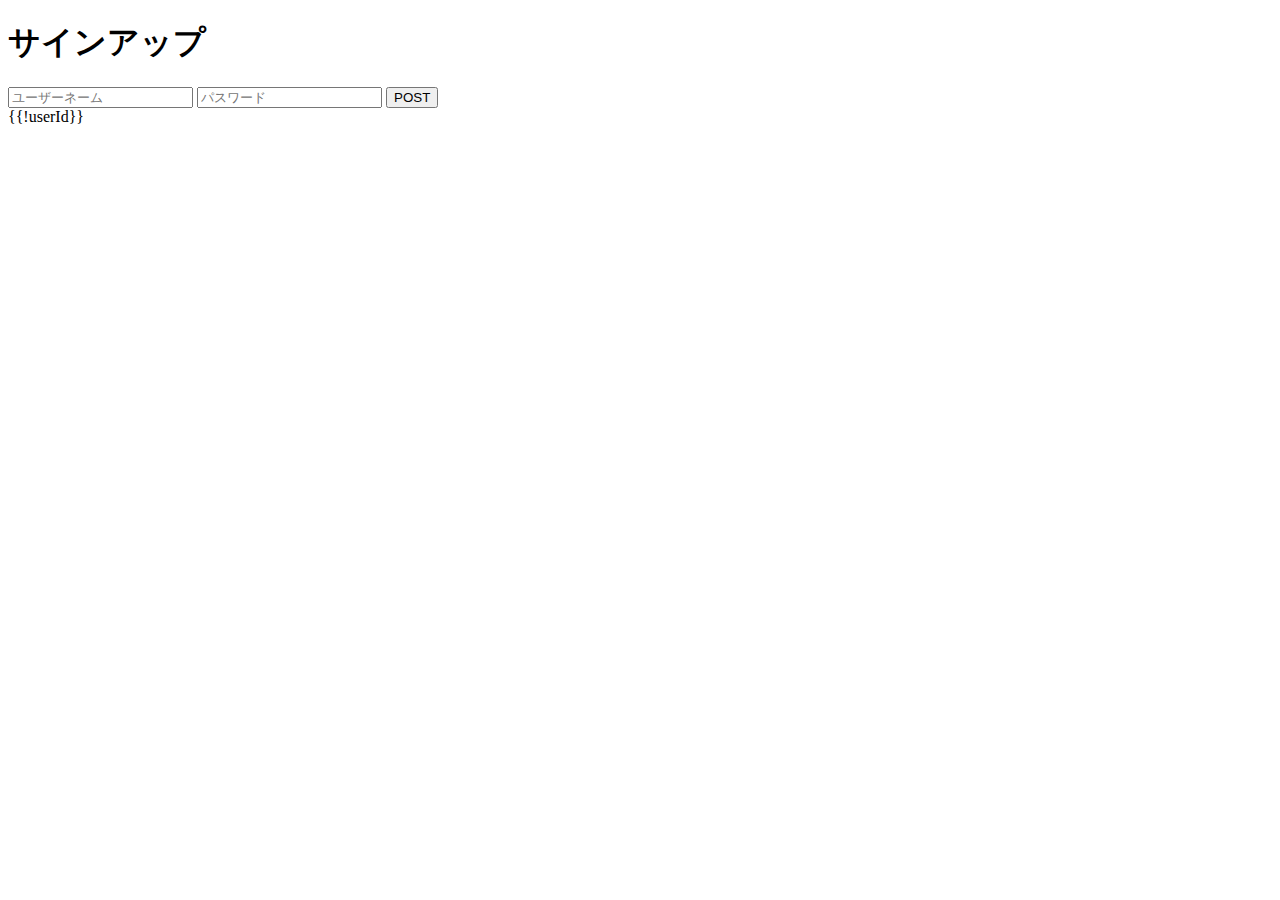
<file: signUp.html>
<!DOCTYPE html>
<html lang="ja">

<head>
    <meta charset="UTF-8">
    <meta name="viewport" content="width=device-width, initial-scale=1.0">
    <title>sign up</title>
</head>

<body>
    <h1>サインアップ</h1>
    <form method="post" action="/signUp.html">
        <input type="text" id="userName" name="userName" placeholder="ユーザーネーム">
        <input type="text" id="passWord" name="passWord" placeholder="パスワード">
        <input type="submit" onclick="location.href='login.html'" id="post" value="POST">
    </form>

    <!-- javascript挿入部分 -->
    {{!userId}}
</body>

</html>
</file>
